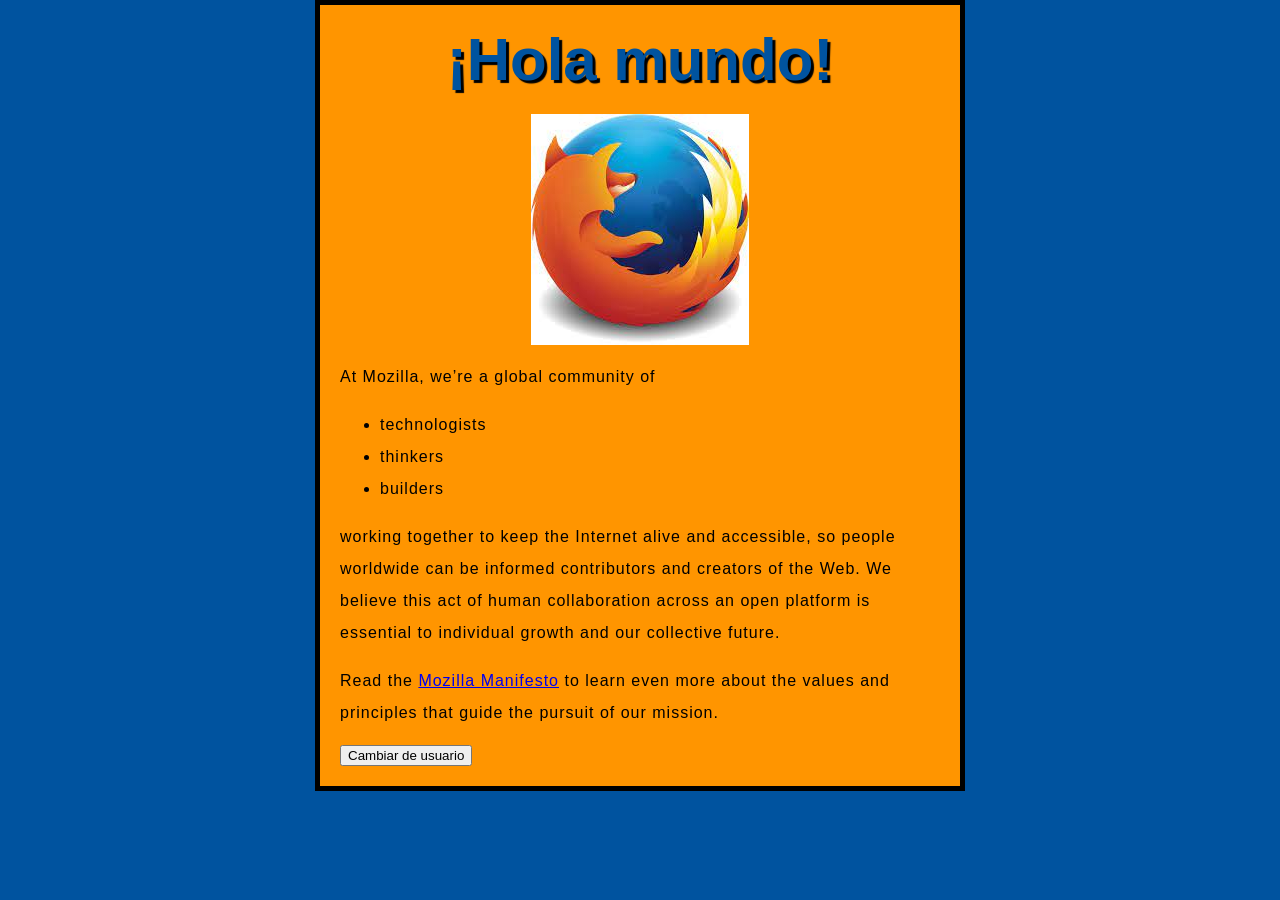
<file: Index.html>
<!DOCTYPE html>
<html lang="en">
<head>
    <meta charset="UTF-8">
    <meta http-equiv="X-UA-Compatible" content="IE=edge">
    <meta name="viewport" content="width=device-width, initial-scale=1.0">
    <link rel="stylesheet" href="estilos.css">
    <title>MOzilla</title>
</head>
<body>
    <h1>Mozilla is cool</h1>
    <img src="images/logo.jpg" alt="">
    <p>At Mozilla, we’re a global community of</p>
    <nav>
        <ul>
            <li>technologists</li>
            <li>thinkers</li>
            <li>builders</li>
        </ul>
    </nav>
    <p>working together to keep the Internet alive and accessible, so people worldwide can be informed contributors and creators of the Web. We believe this act of human collaboration across an open platform is essential to individual growth and our collective future.</p>
    <p>Read the <a href="https://www.mozilla.org/en-US/about/manifesto/">Mozilla Manifesto</a> to learn even more about the values and principles that guide the pursuit of our mission.</p>
    <button>Cambiar de usuario</button>
    <script src="scripts/main.js"></script>
</body>
</html>
</file>
<file: estilos.css>
h1 {
    font-size: 60px;
    text-align: center;
  }
img {
    display: block;
    margin: 0 auto;
  }
html {
    font-size: 10px;
    font-family: 'Open Sans', sans-serif;
    background-color: #00539F;
  }
p, li {
    font-size: 16px;
    line-height: 2;
    letter-spacing: 1px;
  }
body {
    width: 600px;
    margin: 0 auto;
    background-color: #FF9500;
    padding: 0 20px 20px 20px;
    border: 5px solid black;
  } 
h1 {
    margin: 0;
    padding: 20px 0;
    color: #00539F;
    text-shadow: 3px 3px 1px black;
  }
</file>
